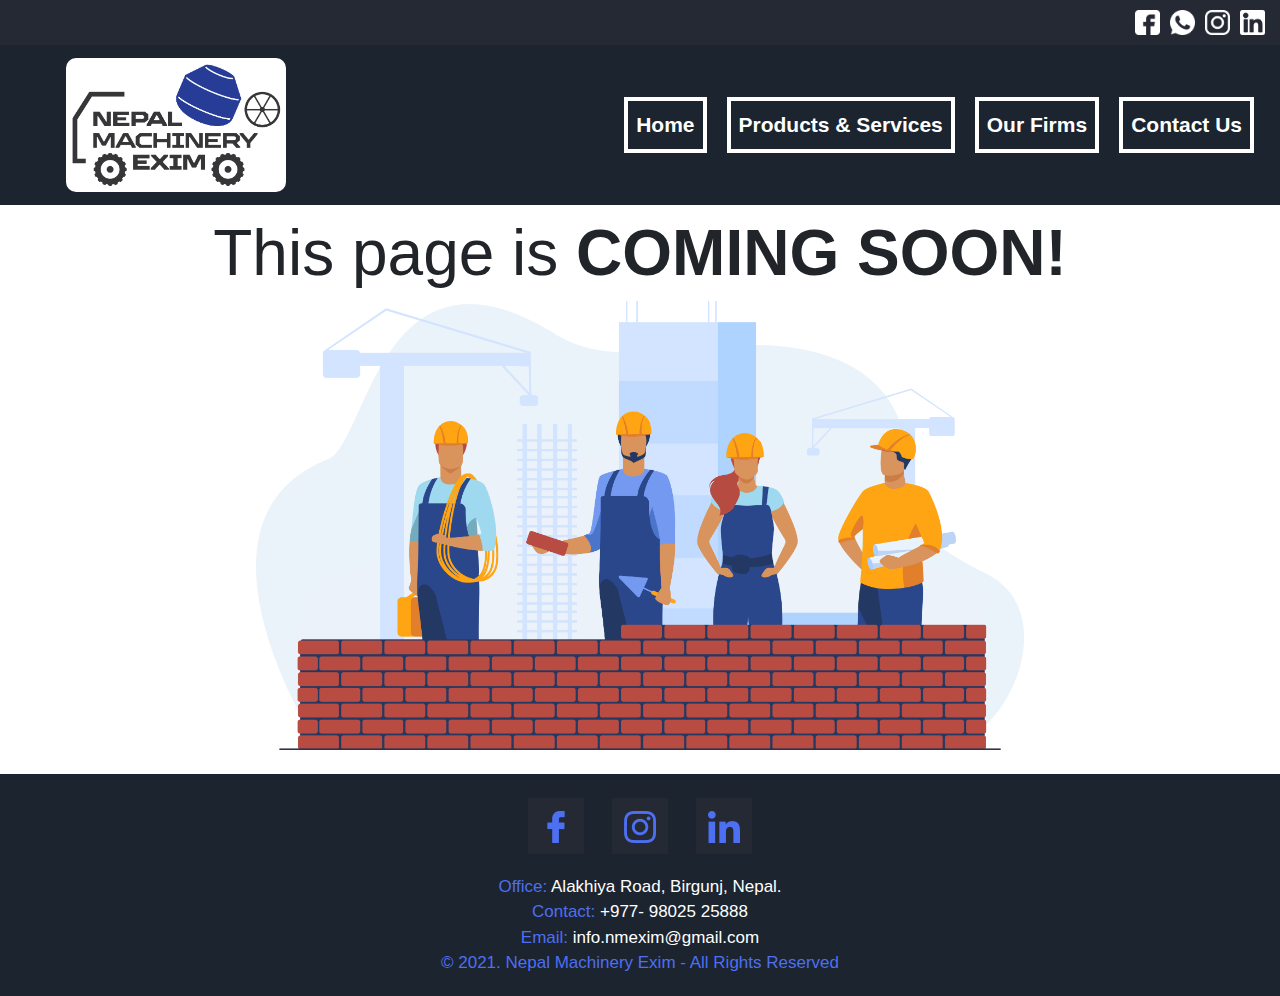
<file: firms.html>
<!DOCTYPE html>
<html lang="en">

<head>
    <!-- insert more meta tags  -->
    <meta charset="UTF-8">
    <meta http-equiv="X-UA-Compatible" content="IE=edge">
    <meta name="viewport" content="width=device-width, initial-scale=1.0">
    <title>Nepal Machinery Exim | Firms</title>
    <link rel="shortcut icon" href="Images/NepalMachineryEximLogo.png">
    <!-- Linked CSS Files are below  -->
    <link rel="stylesheet" href="CSS/firms.css">
    <link href="CSS/bootstrap-4.4.1.css" rel="stylesheet">
    <!-- Bootstrap -->
    <!-- Add Google Analytics -->
</head>

<body>
    <!-- Navigation Bar Starts Here  -->
    <header>
        <div id="topheader">
            <div class="dflex1">
                <img src="Images/facebook-top.png" alt="">
                <img src="Images/whatsapp-top.png" alt="">
                <img src="Images/instagram-top.png" alt="">
                <img src="Images/linkedin-top.png" alt="">
            </div>
        </div>
        <nav class="navbar navbar-expand-lg navbar-color ">
            <a class="navbar-brand" href="#"><img src="Images/NepalMachineryEximLogo.png" alt="Company Logo" width="220px" class="navimg"></a>
            <button class="navbar-toggler" type="button" data-toggle="collapse" data-target="#navbarNav" aria-controls="navbarNav" aria-expanded="false" aria-label="Toggle navigation">
      <span class="navbar-toggler-icon"></span>
    </button>
            <div class="collapse navbar-collapse" id="navbarNav">
                <ul class="nav navbar-nav ml-auto">
                    <li class="nav-item top-nav-item">
                        <a class="nav-link nav-link-ltr top-nav-link" href="index.html">Home</a>
                    </li>
                    <li class="nav-item top-nav-item">
                        <a class="nav-link nav-link-ltr top-nav-link" href="Products.html">Products &amp; Services</a>
                    </li>
                    <li class="nav-item top-nav-item">
                        <a class="nav-link nav-link-ltr top-nav-link" href="firms.html">Our Firms</a>
                    </li>
                    <li class="nav-item top-nav-item">
                        <a class="nav-link nav-link-ltr top-nav-link" href="index.html#maincontactform">Contact Us</a>
                    </li>
                </ul>
            </div>
        </nav>
    </header>
    <!-- Navigation Bar ends here  -->

    <!-- Coming soon div starts here  -->
    <div class="container-fluid" id="CStext">
        This page is<strong>&nbsp;COMING SOON!</strong>
    </div>
    <div class="container-fluid dflex" id="CSimage">
        <img src="Images/1.png" alt="">
    </div>
    <!-- Coming soon div ends here  -->

    <!-- Footer starts here  -->
    <footer id="footer">
        <div class="footer-icons">
            <a href="https://www.facebook.com/anirudhagrawal411/" class="btn">
                <i class="fab fa-facebook-f"><img src="Images/facebook.png" class="img-fluid" alt="Placeholder image"></i></a>
            <a href="https://instagram.com/__.anirudh.__" class="btn"><i class="fab fa-codepen"><img src="Images/instagram.png" class="img-fluid" alt="Placeholder image" data-aos-delay="300"></i></a>
            <a href="https://discord.com/channels/@me/753886670641954866" class="btn"><i class="fab fa-github"><img src="Images/linkedin.png" class="img-fluid" alt="Placeholder image"></i></a>
        </div>
        <p><span>Office:</span> Alakhiya Road, Birgunj, Nepal.</p>
        <p><span>Contact:</span> +977- 98025 25888</p>
        <p><span>Email:</span> info.nmexim@gmail.com</p>
        <p class="copyr"><span>&copy; 2021. Nepal Machinery Exim - All Rights Reserved</span></p>
    </footer>
    <!-- Footer Ends Here  -->
</body>

</html>
</file>
<file: CSS/firms.css>
/* CSS For Scroll Bar  */

::-webkit-scrollbar-track {
    -webkit-box-shadow: inset 0 0 6px rgba(0, 0, 0, 0.3);
    background-color: #1B242F;
}

::-webkit-scrollbar {
    width: 10px;
    background-color: #1B242F;
}

::-webkit-scrollbar-thumb {
    background-color: #4E6FF1;
    /* border: 2px solid #eee; */
}

::-moz-selection {
    /* Code for Firefox */
    color: #fff;
    background: #252934;
}

 ::selection {
    color: #fff;
    background: #252934;
}

body {
    overflow-x: hidden;
    box-sizing: border-box;
    max-width: 100vw;
}

#topheader {
    height: auto;
    padding: 10px;
    background-color: #252934;
    color: white;
}

#topheader img {
    width: 25px;
    margin: 0px 5px;
}

.dflex1 {
    display: flex;
    justify-content: flex-end;
    align-items: center;
}

.navbar-color {
    background: #1B242F !important;
}

.navimg {
    padding: 5px 5px;
    margin-left: 50px;
    border-radius: 10px;
    background: #ffffff;
}

a.top-nav-link {
    color: #fff !important;
    border: 4px solid white;
}

.top-nav-item {
    text-align: center;
    font-family: 'Rubik', sans-serif;
    font-size: 21px;
    font-weight: 700;
    padding: 10px;
}

a.top-nav-link:hover {
    color: #4e6ff1 !important;
    border: 4px solid #4e6ff1;
}

button.navbar-toggler {
    background-color: #fff !important;
    border: 3px solid #252934 !important;
    padding: 5px 5px !important;
}

.navbar-toggler-icon {
    background-image: url("data:image/svg+xml,<svg xmlns='http://www.w3.org/2000/svg' width='30' height='30' viewBox='0 0 30 30'><path stroke='rgba(0, 0, 0, 1)' stroke-linecap='round' stroke-miterlimit='10' stroke-width='2' d='M4 7h22M4 15h22M4 23h22'/></svg>") !important;
}

@media only screen and (max-width: 768px) {
    .navimg {
        margin-left: 0px;
    }
}


/* CSS For nac ends here  */

.dflex {
    display: flex;
    justify-content: center;
    align-items: center;
}

#CStext {
    text-align: center;
    font-family: 'Rubik', sans-serif;
    font-size: 4rem;
}

#CSimage img {
    max-width: 60vw;
}

@media only screen and (max-width: 768px) {
    #CStext {
        font-size: 3.5rem;
    }
    #CSimage img {
        max-width: 99vw;
    }
}


/* Footer  */

#footer {
    background-color: #1B242F;
}

#footer p {
    text-align: center;
    font-family: 'Rubik', sans-serif;
    font-size: 17px;
    color: #fff;
    margin-bottom: 0px !important;
}

#footer p span {
    color: #4e6ff1;
}

#footer .footer-icons {
    margin-top: 1.5rem;
    padding-top: 1.5rem;
    text-align: center;
    margin-bottom: 20px;
}

#footer .footer-icons a {
    width: 3.5rem;
    height: 3.5rem;
    color: #fff;
    background-color: #252934;
    font-size: 1.25rem;
    border-radius: 0;
    border: 0;
    margin-right: 1.5rem;
}

#footer .footer-icons a:hover:nth-child(1) {
    background-color: #000;
}

#footer .footer-icons a:hover:nth-child(2) {
    background-color: #000;
}

#footer .footer-icons a:hover:nth-child(3) {
    background-color: #000;
}

#footer .footer-icons a:hover:nth-child(4) {
    background-color: #000;
}

#footer .footer-icons a:last-child {
    margin-right: 0;
}

#footer .footer-icons a i {
    margin-top: 6px;
    margin-bottom: 12px auto;
    margin-left: 12px auto;
    margin-right: 12px auto;
    display: block;
}

.copyr {
    padding-bottom: 20px;
}
</file>
